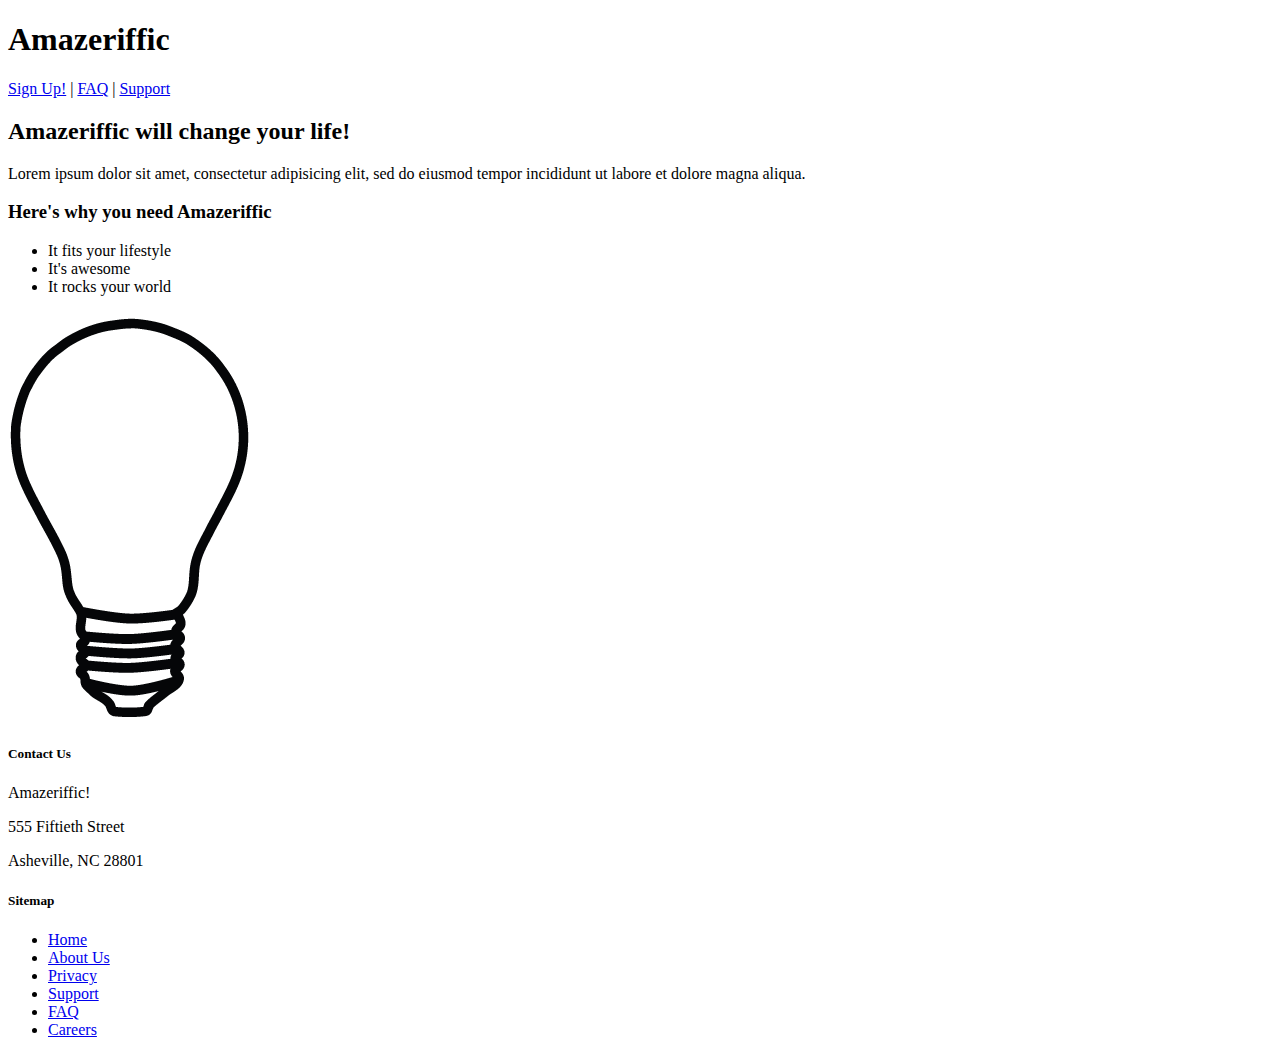
<file: Assignment1/index.html>
<!doctype html>
<html>
  <head>
    <title>Amazeriffic</title>
  </head>

  <body>
    <header>
      <h1>Amazeriffic</h1>
      <nav>
        <a href="#">Sign Up!</a> |
        <a href="faq.html">FAQ</a> |
        <a href="#">Support</a>
      </nav>
    </header>

    <main>
      <h2>Amazeriffic will change your life!</h2>
      <p>Lorem ipsum dolor sit amet, consectetur adipisicing elit, sed do
         eiusmod tempor incididunt ut labore et dolore magna aliqua.</p>

      <h3>Here's why you need Amazeriffic</h3>
      <ul>
        <li>It fits your lifestyle</li>
        <li>It's awesome</li>
        <li>It rocks your world</li>
      </ul>

      <img src="lightbulb.png" alt="an image of a lightbulb">
    </main>

    <footer>
      <div class="contact">
        <h5>Contact Us</h5>
        <p>Amazeriffic!</p>
        <p>555 Fiftieth Street</p>
        <p>Asheville, NC 28801</p>
      </div>

      <div class="sitemap">
        <h5>Sitemap</h5>
        <ul>
          <li><a href="#">Home</a></li>
          <li><a href="#">About Us</a></li>
          <li><a href="#">Privacy</a></li>
          <li><a href="#">Support</a></li>
          <li><a href="#">FAQ</a></li>
          <li><a href="#">Careers</a></li>
        </ul>
      </div>
    </footer>
  </body>
</html>
</file>
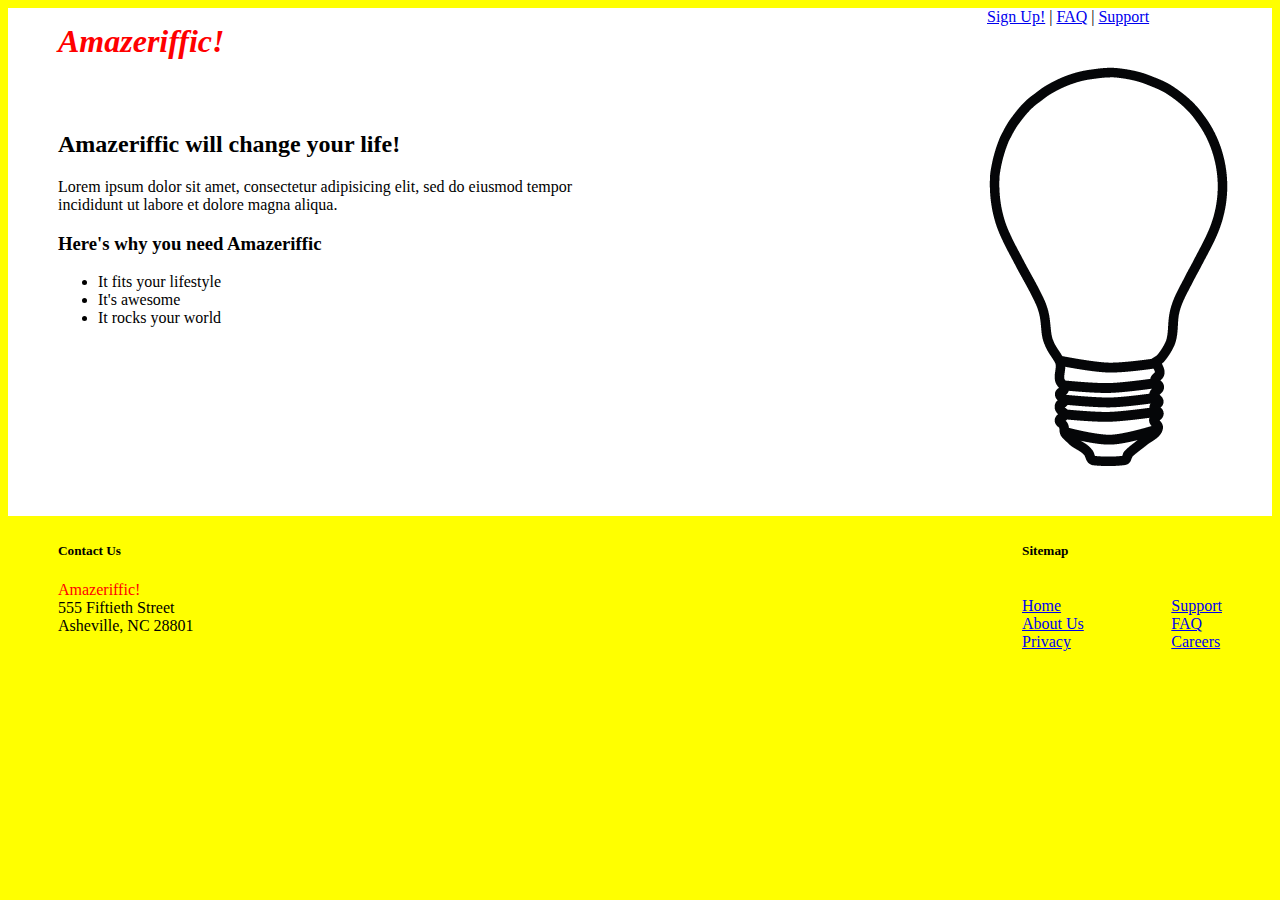
<file: Assignment2/index.html>
<!doctype html>
<html>
  <head>
    <title>Amazeriffic</title>
    <link href="CSS/main.css" rel="stylesheet" type"text/css"> </link>
  </head>

  <body>
    <header>
      <h1>Amazeriffic!</h1>
      <nav>
        <a href="#">Sign Up!</a> |
        <a href="faq.html">FAQ</a> |
        <a href="#">Support</a>
      </nav>
    </header>

    <main>
      <div class="left">
		  <h2>Amazeriffic will change your life!</h2>
		  <p>Lorem ipsum dolor sit amet, consectetur adipisicing elit, sed do
			 eiusmod tempor incididunt ut labore et dolore magna aliqua.</p>

		  <h3>Here's why you need Amazeriffic</h3>
		  <ul>
			<li>It fits your lifestyle</li>
			<li>It's awesome</li>
			<li>It rocks your world</li>
		  </ul>
      </div>

	  <div class="right">
		  <img src="lightbulb.png" alt="an image of a lightbulb">
      </div>
    </main>
		<footer>
		  <div class="contact">
			<h5>Contact Us</h5>
			<p><span class="red">Amazeriffic!</span><br>
			555 Fiftieth Street<br>
			Asheville, NC 28801</p>
		  </div>

		  <div class="sitemap">
			<h5>Sitemap</h5>
			<div class="llist">
				<p><a href="#">Home</a><br>
				<a href="#">About Us</a><br>
				<a href="#">Privacy</a></p>
			</div>
			<div class="rlist">
				<p><a href="#">Support</a><br>
				<a href="faq.html">FAQ</a><br>
				<a href="#">Careers</a></p>
			</div>
		  </div>
		</footer>
  </body>
</html>
</file>
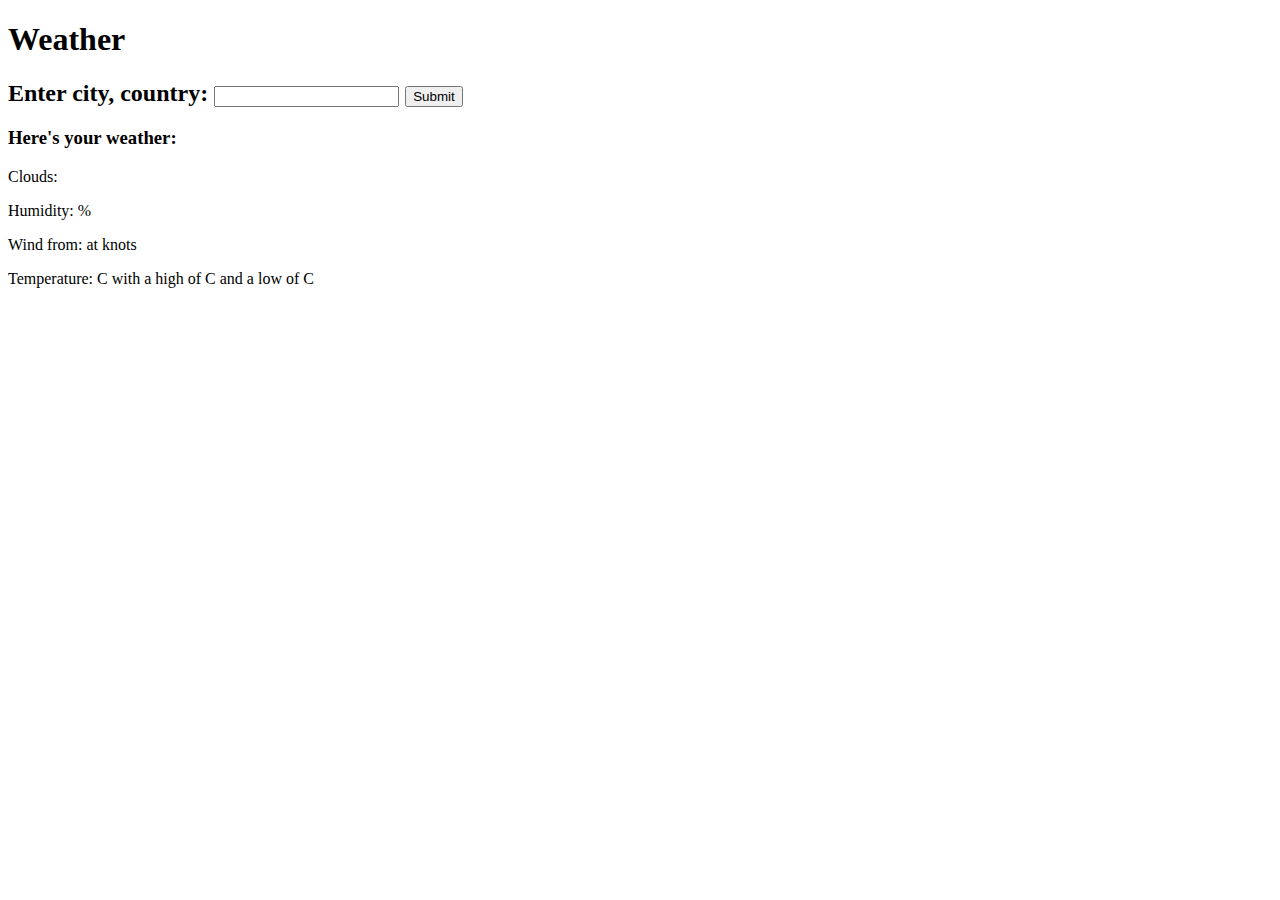
<file: Assignment4/Part-1/index.html>
<!doctype html>
<html>
    <head>
        <title>Weather</title>
    </head>
    <body>
        <h1>Weather</h1>
        <section class="result">
			<h2>Enter city, country: <input class ="selector" type="text"> <button class="submit">Submit</button></h2>
			<h3>Here's your weather: <span class = "answer"> </span> </h3>

			<p>Clouds: <span class = "clouds"> </span> </p>
			<p>Humidity: <span class = "humidity"> </span>%</p>
            <p>Wind from: <span class = "wind"> </span> at <span class = "speed"></span> knots</p>
            <p>Temperature: <span class = "temp"></span>C with a high of <span class = "high"></span>C and a low of <span class = "low"></span>C</p>
		</section>

    </body>
    <script src="http://code.jquery.com/jquery-2.0.3.min.js"></script>
    <script src="js/app.js"></script>


</html>
</file>
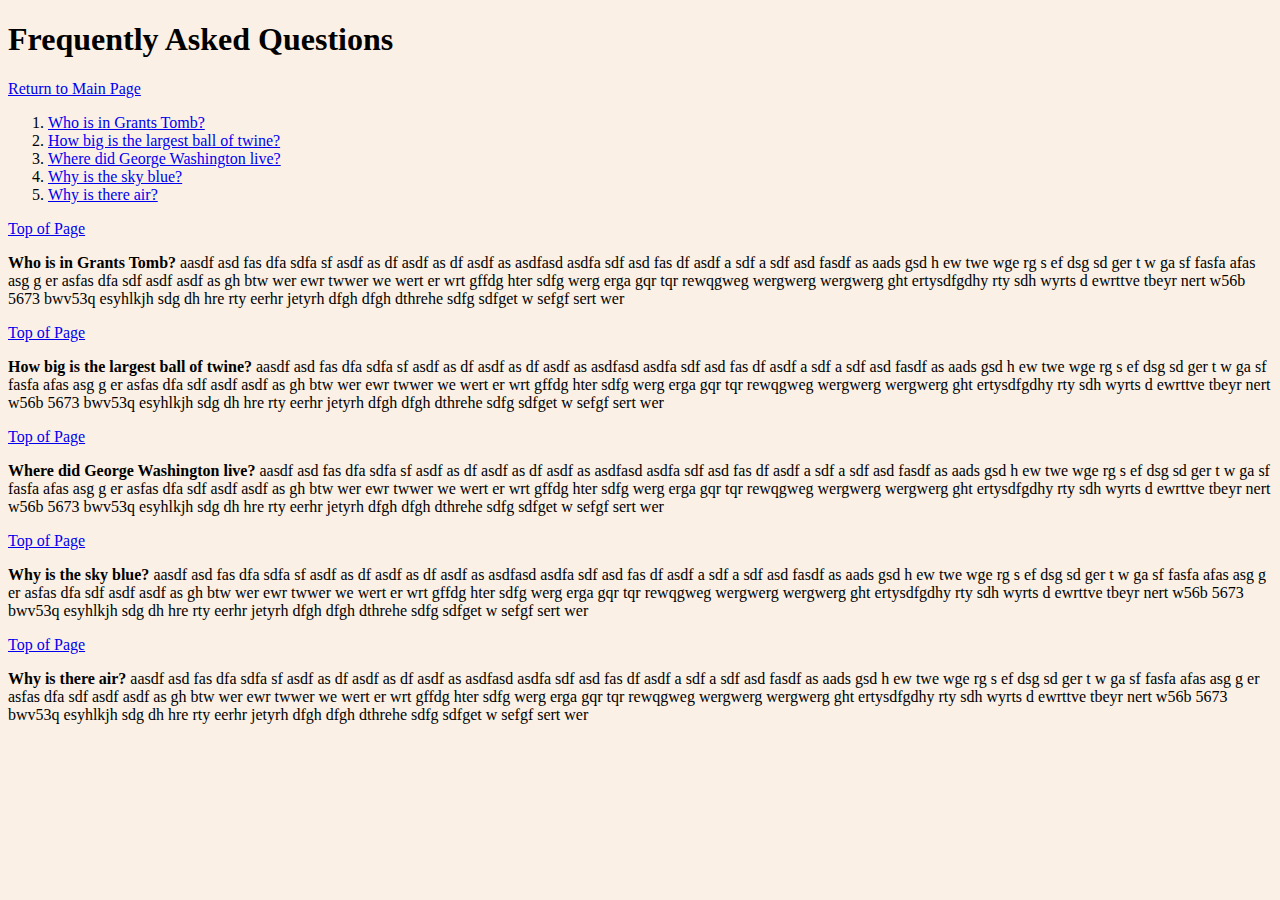
<file: Assignment1/faq.html>
<!doctype html>
<html>
  <head>
    <title>Amazeriffic FAQ</title>
      <link href="CSS/main.css" rel="stylesheet" type="text/css">
  </head>

  <body>

      <h1 id="TopOfPage">Frequently Asked Questions</h1>

     <div>
         <p><a href="index.html">Return to Main Page</a><p>
     </div>


     <ol>
         <li><a href="#gt">Who is in Grants Tomb?</a></li>
         <li><a href="#bt">How big is the largest ball of twine?</a></li>
         <li><a href="#gw">Where did George Washington live?</a></li>
         <li><a href="#sb">Why is the sky blue?</a></li>
         <li><a href="#ai">Why is there air?</a></li>
      </ol>

      <section id="gt">
          <div>
              <p><a href="#TopOfPage">Top of Page</a></p>
              <p> <b>Who is in Grants Tomb?</b>
                  aasdf asd fas dfa sdfa sf asdf as df asdf as df asdf as
                  asdfasd asdfa sdf asd fas df asdf a sdf a sdf asd fasdf as
                  aads  gsd h ew twe wge rg s ef dsg sd ger t w ga sf  fasfa
                   afas asg  g er  asfas dfa sdf asdf asdf as gh  btw wer
                   ewr twwer  we wert er wrt gffdg hter sdfg werg erga gqr tqr
                  rewqgweg  wergwerg wergwerg ght ertysdfgdhy rty sdh wyrts d
                  ewrttve tbeyr nert w56b 5673 bwv53q esyhlkjh sdg dh hre rty
                  eerhr jetyrh dfgh dfgh dthrehe sdfg sdfget w sefgf sert wer
              </p>
          </div>
      </section>

      <section id="bt">
          <div>
              <p><a href="#TopOfPage">Top of Page</a></p>
              <p> <b>How big is the largest ball of twine?</b>
                  aasdf asd fas dfa sdfa sf asdf as df asdf as df asdf as
                  asdfasd asdfa sdf asd fas df asdf a sdf a sdf asd fasdf as
                  aads  gsd h ew twe wge rg s ef dsg sd ger t w ga sf  fasfa
                   afas asg  g er  asfas dfa sdf asdf asdf as gh  btw wer
                   ewr twwer  we wert er wrt gffdg hter sdfg werg erga gqr tqr
                  rewqgweg  wergwerg wergwerg ght ertysdfgdhy rty sdh wyrts d
                  ewrttve tbeyr nert w56b 5673 bwv53q esyhlkjh sdg dh hre rty
                  eerhr jetyrh dfgh dfgh dthrehe sdfg sdfget w sefgf sert wer
              </p>
          </div>
      </section>

      <section id="gw">
          <div>
              <p><a href="#TopOfPage">Top of Page</a></p>
              <p> <b>Where did George Washington live?</b>
                  aasdf asd fas dfa sdfa sf asdf as df asdf as df asdf as
                  asdfasd asdfa sdf asd fas df asdf a sdf a sdf asd fasdf as
                  aads  gsd h ew twe wge rg s ef dsg sd ger t w ga sf  fasfa
                   afas asg  g er  asfas dfa sdf asdf asdf as gh  btw wer
                   ewr twwer  we wert er wrt gffdg hter sdfg werg erga gqr tqr
                  rewqgweg  wergwerg wergwerg ght ertysdfgdhy rty sdh wyrts d
                  ewrttve tbeyr nert w56b 5673 bwv53q esyhlkjh sdg dh hre rty
                  eerhr jetyrh dfgh dfgh dthrehe sdfg sdfget w sefgf sert wer
              </p>
          </div>
      </section>

      <section id="sb">
          <div>
              <p><a href="#TopOfPage">Top of Page</a></p>
              <p> <b>Why is the sky blue?</b>
                  aasdf asd fas dfa sdfa sf asdf as df asdf as df asdf as
                  asdfasd asdfa sdf asd fas df asdf a sdf a sdf asd fasdf as
                  aads  gsd h ew twe wge rg s ef dsg sd ger t w ga sf  fasfa
                   afas asg  g er  asfas dfa sdf asdf asdf as gh  btw wer
                   ewr twwer  we wert er wrt gffdg hter sdfg werg erga gqr tqr
                  rewqgweg  wergwerg wergwerg ght ertysdfgdhy rty sdh wyrts d
                  ewrttve tbeyr nert w56b 5673 bwv53q esyhlkjh sdg dh hre rty
                  eerhr jetyrh dfgh dfgh dthrehe sdfg sdfget w sefgf sert wer
              </p>
          </div>
      </section>

      <section id="ai">
          <div>
              <p><a href="#TopOfPage">Top of Page</a></p>
              <p> <b>Why is there air?</b>
                  aasdf asd fas dfa sdfa sf asdf as df asdf as df asdf as
                  asdfasd asdfa sdf asd fas df asdf a sdf a sdf asd fasdf as
                  aads  gsd h ew twe wge rg s ef dsg sd ger t w ga sf  fasfa
                   afas asg  g er  asfas dfa sdf asdf asdf as gh  btw wer
                   ewr twwer  we wert er wrt gffdg hter sdfg werg erga gqr tqr
                  rewqgweg  wergwerg wergwerg ght ertysdfgdhy rty sdh wyrts d
                  ewrttve tbeyr nert w56b 5673 bwv53q esyhlkjh sdg dh hre rty
                  eerhr jetyrh dfgh dfgh dthrehe sdfg sdfget w sefgf sert wer
              </p>
          </div>
      </section>


  </body>
</html>
</file>
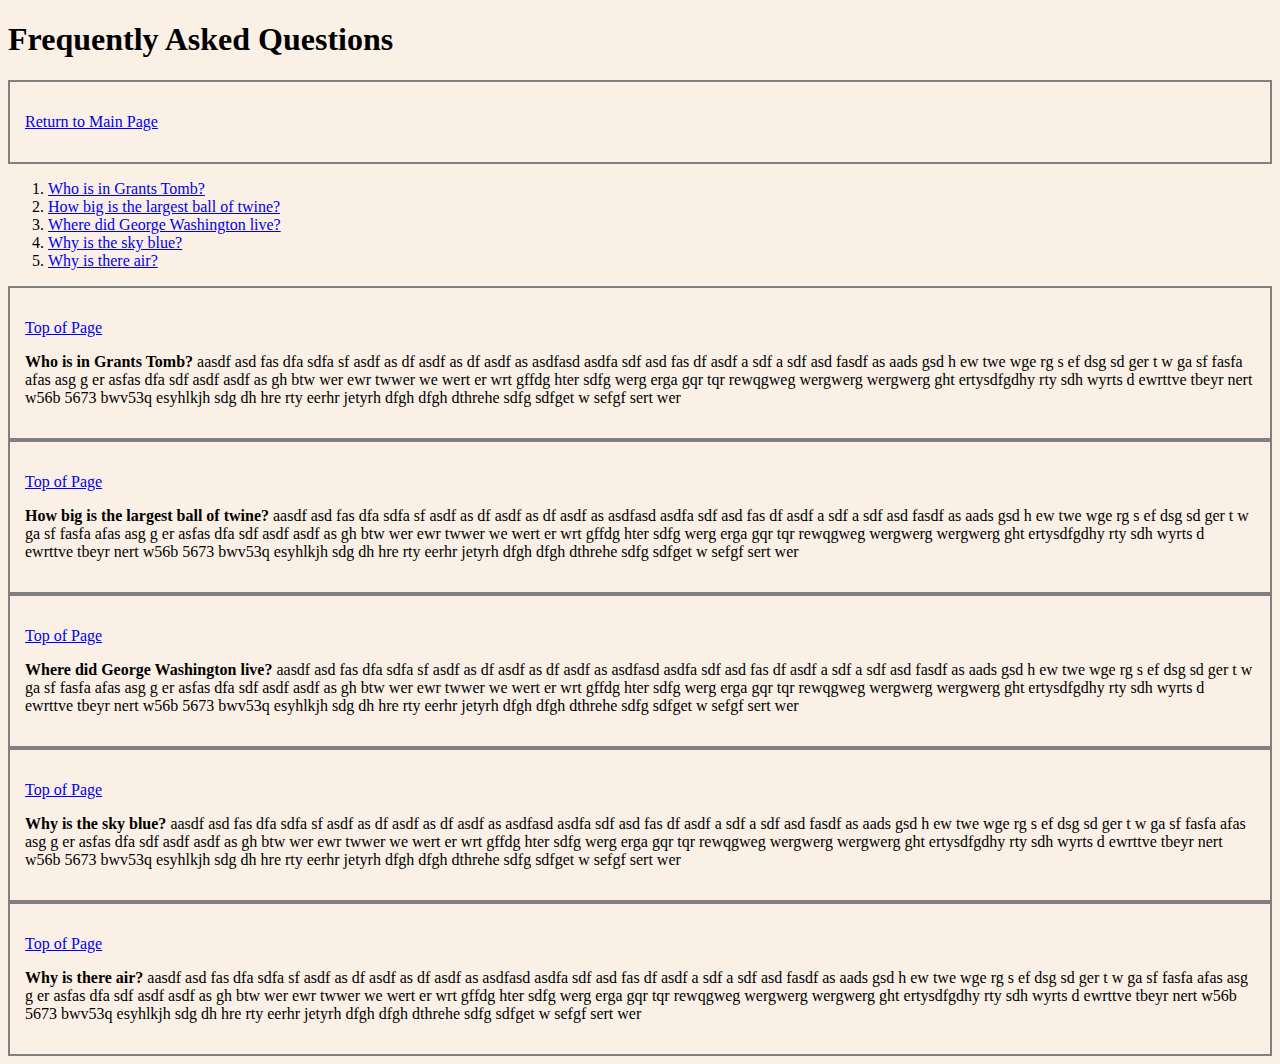
<file: Assignment2/faq.html>
<!doctype html>
<html>
  <head>
    <title>Amazeriffic FAQ</title>
      <link href="CSS/faq.css" rel="stylesheet" type="text/css">
  </head>

  <body>

      <h1 id="TopOfPage">Frequently Asked Questions</h1>

     <div>
         <p><a href="index.html">Return to Main Page</a><p>
     </div>


     <ol>
         <li><a href="#gt">Who is in Grants Tomb?</a></li>
         <li><a href="#bt">How big is the largest ball of twine?</a></li>
         <li><a href="#gw">Where did George Washington live?</a></li>
         <li><a href="#sb">Why is the sky blue?</a></li>
         <li><a href="#ai">Why is there air?</a></li>
      </ol>

      <section id="gt">
          <div>
              <p><a href="#TopOfPage">Top of Page</a></p>
              <p> <b>Who is in Grants Tomb?</b>
                  aasdf asd fas dfa sdfa sf asdf as df asdf as df asdf as
                  asdfasd asdfa sdf asd fas df asdf a sdf a sdf asd fasdf as
                  aads  gsd h ew twe wge rg s ef dsg sd ger t w ga sf  fasfa
                   afas asg  g er  asfas dfa sdf asdf asdf as gh  btw wer
                   ewr twwer  we wert er wrt gffdg hter sdfg werg erga gqr tqr
                  rewqgweg  wergwerg wergwerg ght ertysdfgdhy rty sdh wyrts d
                  ewrttve tbeyr nert w56b 5673 bwv53q esyhlkjh sdg dh hre rty
                  eerhr jetyrh dfgh dfgh dthrehe sdfg sdfget w sefgf sert wer
              </p>
          </div>
      </section>

      <section id="bt">
          <div>
              <p><a href="#TopOfPage">Top of Page</a></p>
              <p> <b>How big is the largest ball of twine?</b>
                  aasdf asd fas dfa sdfa sf asdf as df asdf as df asdf as
                  asdfasd asdfa sdf asd fas df asdf a sdf a sdf asd fasdf as
                  aads  gsd h ew twe wge rg s ef dsg sd ger t w ga sf  fasfa
                   afas asg  g er  asfas dfa sdf asdf asdf as gh  btw wer
                   ewr twwer  we wert er wrt gffdg hter sdfg werg erga gqr tqr
                  rewqgweg  wergwerg wergwerg ght ertysdfgdhy rty sdh wyrts d
                  ewrttve tbeyr nert w56b 5673 bwv53q esyhlkjh sdg dh hre rty
                  eerhr jetyrh dfgh dfgh dthrehe sdfg sdfget w sefgf sert wer
              </p>
          </div>
      </section>

      <section id="gw">
          <div>
              <p><a href="#TopOfPage">Top of Page</a></p>
              <p> <b>Where did George Washington live?</b>
                  aasdf asd fas dfa sdfa sf asdf as df asdf as df asdf as
                  asdfasd asdfa sdf asd fas df asdf a sdf a sdf asd fasdf as
                  aads  gsd h ew twe wge rg s ef dsg sd ger t w ga sf  fasfa
                   afas asg  g er  asfas dfa sdf asdf asdf as gh  btw wer
                   ewr twwer  we wert er wrt gffdg hter sdfg werg erga gqr tqr
                  rewqgweg  wergwerg wergwerg ght ertysdfgdhy rty sdh wyrts d
                  ewrttve tbeyr nert w56b 5673 bwv53q esyhlkjh sdg dh hre rty
                  eerhr jetyrh dfgh dfgh dthrehe sdfg sdfget w sefgf sert wer
              </p>
          </div>
      </section>

      <section id="sb">
          <div>
              <p><a href="#TopOfPage">Top of Page</a></p>
              <p> <b>Why is the sky blue?</b>
                  aasdf asd fas dfa sdfa sf asdf as df asdf as df asdf as
                  asdfasd asdfa sdf asd fas df asdf a sdf a sdf asd fasdf as
                  aads  gsd h ew twe wge rg s ef dsg sd ger t w ga sf  fasfa
                   afas asg  g er  asfas dfa sdf asdf asdf as gh  btw wer
                   ewr twwer  we wert er wrt gffdg hter sdfg werg erga gqr tqr
                  rewqgweg  wergwerg wergwerg ght ertysdfgdhy rty sdh wyrts d
                  ewrttve tbeyr nert w56b 5673 bwv53q esyhlkjh sdg dh hre rty
                  eerhr jetyrh dfgh dfgh dthrehe sdfg sdfget w sefgf sert wer
              </p>
          </div>
      </section>

      <section id="ai">
          <div>
              <p><a href="#TopOfPage">Top of Page</a></p>
              <p> <b>Why is there air?</b>
                  aasdf asd fas dfa sdfa sf asdf as df asdf as df asdf as
                  asdfasd asdfa sdf asd fas df asdf a sdf a sdf asd fasdf as
                  aads  gsd h ew twe wge rg s ef dsg sd ger t w ga sf  fasfa
                   afas asg  g er  asfas dfa sdf asdf asdf as gh  btw wer
                   ewr twwer  we wert er wrt gffdg hter sdfg werg erga gqr tqr
                  rewqgweg  wergwerg wergwerg ght ertysdfgdhy rty sdh wyrts d
                  ewrttve tbeyr nert w56b 5673 bwv53q esyhlkjh sdg dh hre rty
                  eerhr jetyrh dfgh dfgh dthrehe sdfg sdfget w sefgf sert wer
              </p>
          </div>
      </section>


  </body>
</html>
</file>
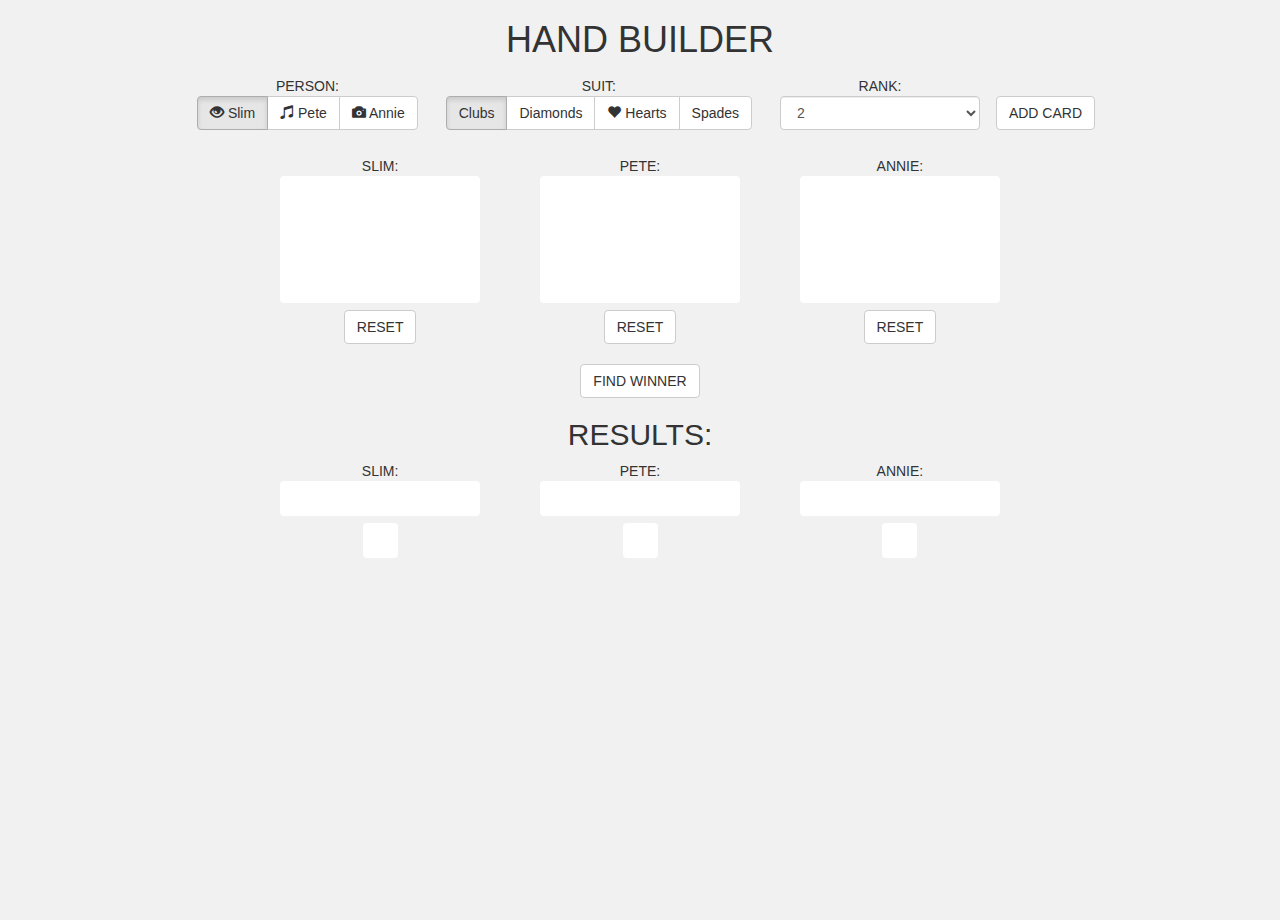
<file: Poker/poker_v0/poker_v0.html>
<!DOCTYPE html>
<html>
<head>
<meta charset="US-ASCII">
<title>Hand Builder</title>
	<link rel="shortcut icon" href="http://ix.cs.uoregon.edu/~jmmyc/icons/1397864306_15362.ico" />


	<link rel="stylesheet" type="text/css" href="http://netdna.bootstrapcdn.com/bootstrap/3.0.3/css/bootstrap.min.css">

	<style>
		html{
			height: 100%;
		}

		body {
			font-family: calibri, arial, sans-serif;
			width:100%;
			height:100%;
			margin: 0px;
			text-align: center;
			overflow: hidden;
			background: #f1f1f1;
		}

		.section{
			width: 100%;
			margin-bottom: 20px;
		}

		.my-option-container{
			display: inline-block;
            padding: 6px 12px;
		}

		.my-drop-down-container{
			display: inline-block;
			width: 200px;
			vertical-align: middle;
		}

		.my-person-container{
			display: inline-block;
			width: 20%;
			min-width: 200px;
			vertical-align: top;
		}

		.my-card-container{
			background: white;
			min-height: 127px;
			width: 200px;
			border-radius: 4px;
			margin-left: auto;
			margin-right: auto;
			margin-bottom: 7px;
			padding: 6px 12px;
		}

		.card{
			height: 23px;
		}

		.my-result-container{
			background: white;
			min-height: 35px;
			width: 200px;
			border-radius: 4px;
			margin-left: auto;
			margin-right: auto;
			margin-bottom: 7px;
			padding: 6px 12px;
		}

		.my-rank-container{
			background: white;
			height: 35px;
			width: 35px;
			border-radius: 4px;
			margin-left: auto;
			margin-right: auto;
			padding: 6px 12px;
		}
	</style>

	<!-- Jquery Import  -->
	<script src="http://code.jquery.com/jquery-1.10.2.min.js"></script>

    <!-- js for bootstrap  -->
	<script src="http://netdna.bootstrapcdn.com/bootstrap/3.0.3/js/bootstrap.min.js"></script>

    <!-- my js  -->
    <script src="javascript/app_v0.js"></script>

	<script>

		function init(){

			$("button#add-card-btn").click(function(event){
				// get the selected person, suit, and rank
				var person = $("#proson-radio-btn label.active input").val();
				var suit = $("#suit-radio-btn label.active input").val();
				var rank = $("#rand-select").val();

				// add the selected card to the selected person's hand
				$('#' + person).append(...)
			});

			$("button.reset_btn").click(function(event){
				console.log('RESET');

			});

			$("button#winner").click(function(event){
				console.log('WINNER');
                //the_deal = [ {person: slim, hand: slim_hand, counts: null, value: null, place: null }, etc. ]
                the_deal.forEach(
                    function( player ){
                       var name = player.person.handle;
                       var $all_cards = $(...);
                       console.log ( $all_cards );

                       //$hand = [{rank: "two", suit: "clubs"}, {...}. etc.] - an array of five card objects
                       var $hand = $all_cards.map(
                                                  function (i, card){         //jquery map has args reversed - sigh
                                                       var $card = $(card);   //jquery map unwraps arg - need to wrap it again
                                                       var obj = {};
                                                       obj.rank = ...;
                                                       obj.suit = ...;
                                                       return obj;
                                                  });
                       player.hand = $.makeArray( $hand );    //now have simple array
                    });  //end forEach

                //compute value of each hand and its place (first, second, third)

                //Put the hand value into each player's result div and place in rank div
                the_deal.forEach(
                    function( player ){
                       var name = player.person.handle;
                       var $result = $(...);   //find the result div to place value in
                       $result.text( "" );                        //clear it for the heck of it
                       $result.text( player.value );              //put the hand value in

                       var $place = $(...);     //find the rank div to place value in
                       $place.text( "" );                        //clear it for the heck of it
                       $place.text( player.place );              //put the player's place in
                    });
            });
        }


        $(document).ready( function (){
                              init();
                            });
	</script>
</head>
	<body>
		<h1>HAND BUILDER</h1>
		<div id="build-container" class="section">
	    	<!-- The radio input for picking the person -->
	    	<div class="my-option-container">
	    		<div>PERSON:</div>
			    <div id="person-radio-btn" class="btn-group" data-toggle="buttons">

			        <label class="btn btn-default active">
			            <input type="radio" value="slim"><span class="glyphicon glyphicon-eye-open"></span> Slim
			        </label>
			        <label class="btn btn-default">
			            <input type="radio" value="pete"><span class="glyphicon glyphicon-music"></span> Pete
			        </label>
			        <label class="btn btn-default">
			            <input type="radio" value="annie"> <span class="glyphicon glyphicon-camera"></span> Annie
			        </label>

			    </div>
			</div>

	    	<!-- The radio input for picking the suit -->
	    	<div class="my-option-container">
	    		<div>SUIT:</div>
			    <div id="suit-radio-btn" class="btn-group" data-toggle="buttons">
			        <label class="btn btn-default active">
			            <input type="radio" value="CLUBS">Clubs
			        </label>
			        <label class="btn btn-default">
			            <input type="radio" value="DIAMONDS">Diamonds
			        </label>
			        <label class="btn btn-default">
			            <input type="radio" value="HEARTS"><span class="glyphicon glyphicon-heart"></span> Hearts
			        </label>
			        <label class="btn btn-default">
			            <input type="radio" value="SPADES">Spades
			        </label>
			    </div>
		    </div>

	    	<!-- The dropdown for picking the rank -->
	    	<div class="my-option-container">
	    		<div>RANK:</div>
		    	<div class="my-drop-down-container">
					<select id="rank-select" class="form-control">
						<option value="two">2</option>
						<option value="three">3</option>
						<option value="four">4</option>
						<option value="five">5</option>
						<option value="six">6</option>
						<option value="seven">7</option>
						<option value="eight">8</option>
						<option value="nine">9</option>
						<option value="ten">10</option>
						<option value="jack">Jack</option>
						<option value="queen">Queen</option>
						<option value="king">King</option>
						<option value="ace">Ace</option>
					</select>
				</div>
			</div>

			<!-- the add card button -->
			<button id="add-card-btn" type="button" class="btn btn-default">ADD CARD</button>

		</div>
		<div id="hands-container" class="section">
			<!- div to show slim's hand -->
	    	<div class="my-person-container">
	    		<div>SLIM:</div>
	    		<div id="slim" class="my-card-container">

                   <!-- spans added and removed programmatically -->

                </div>
				<!-- the reset button -->
				<button id="slim_reset" type="button" class="reset_btn btn btn-default">RESET</button>
	    	</div>
			<!- div to show pete's hand -->
	    	<div class="my-person-container">
	    		<div>PETE:</div>
	    		<div id="pete" class="my-card-container"></div>
				<!-- the reset button -->
				<button id="pete_reset" type="button" class="reset_btn btn btn-default">RESET</button>
	    	</div>
			<!- div to show annie's hand -->
	    	<div class="my-person-container">
	    		<div>ANNIE:</div>
	    		<div id="annie" class="my-card-container"></div>
				<!-- the reset button -->
				<button id="annie_reset" type="button" class="reset_btn btn btn-default">RESET</button>
	    	</div>
		</div>
		<div id="result-container" class="section">
			<!-- the find winnder button -->
			<button id="winner" type="button" class="btn btn-default">FIND WINNER</button>
			<h2>RESULTS:</h2>

			<!- div to show slim's result -->
	    	<div class="my-person-container">
	    		<div>SLIM:</div>
	    		<div id="slim_result" class="my-result-container"></div>
	    		<div id="slim_rank" class="my-rank-container"></div>
	    	</div>
			<!- div to show pete's result -->
	    	<div class="my-person-container">
	    		<div>PETE:</div>
	    		<div id="pete_result" class="my-result-container"></div>
	    		<div id="pete_rank" class="my-rank-container"></div>
	    	</div>
			<!- div to show annie's result -->
	    	<div class="my-person-container">
	    		<div>ANNIE:</div>
	    		<div id="annie_result" class="my-result-container"></div>
	    		<div id="annie_rank" class="my-rank-container"></div>
	    	</div>
		</div>
	</body>
</html>
</file>
<file: Assignment2/CSS/main.css>
body {
	background: yellow;
	overflow: auto;
	}
	
main {
	background: white;
	overflow: auto;
	}
	
header {
	background: white;
	overflow: auto;
	}
	
header h1 {
	float: left;
	width: 570px;
	color: red;
	font-style: italic;
	margin: 15px 0px 1px 50px;
	}

header nav {
	float: right;
	width: 285px;
	}
	
main .left {
	float: left;
	width: 570px;
	height: 400px;
	margin: 50px 1px 5px 50px;
	}
	
main .right {
	float: right;
	width: 285px;
	height: 400px;
	}
	
footer .contact {
	float: left;
	width: 570px;
	margin: 5px 1px 5px 50px;
	}
	
footer .sitemap {
	float: right;
	width: 200px;
	margin: 5px 50px 5px 1px;	
	}
	
.llist {
	float: left;
	}
	
.rlist {
	float: right;
	}
	
.red {
	color: red;
	}
</file>
<file: Assignment1/CSS/main.css>
body {
  background: linen;
}
</file>
<file: Assignment2/CSS/faq.css>
body {
  background: linen;
}

div {
  border: 2px solid grey;
  padding: 15px;
}faq
</file>
